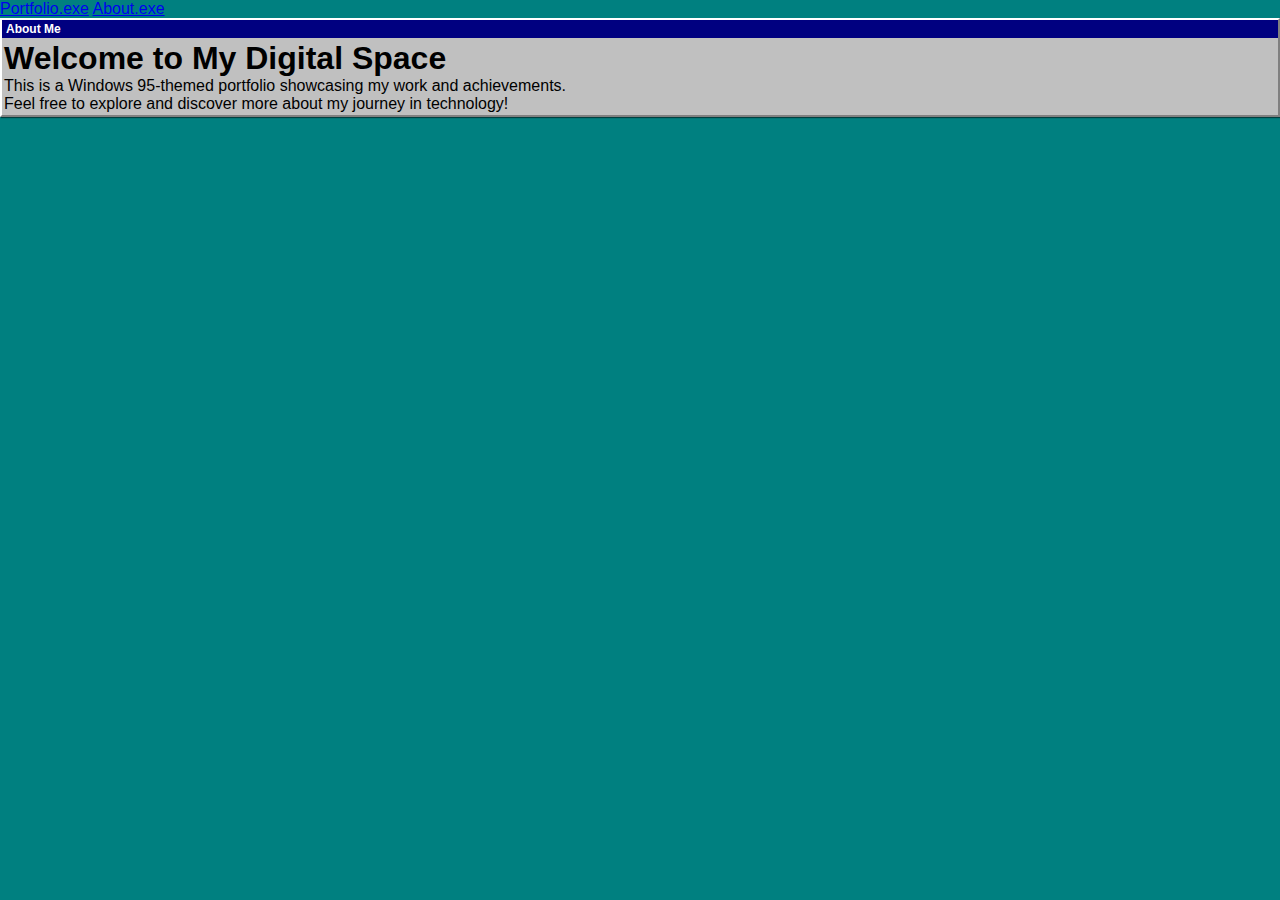
<file: page2.html>
<!DOCTYPE html>
<html lang="en">
  <head>
    <title>About - Windows 95 Portfolio</title>
    <meta charset="UTF-8" />
    <meta name="viewport" content="width=device-width" />
    <link rel="stylesheet" href="styles.css" />
    <script type="module" src="script.js"></script>
  </head>
  <body>
    <nav>
      <a href="/">Portfolio.exe</a>
      <a href="/page2.html" aria-current="page">About.exe</a>
    </nav>
    <main>
      <div class="window">
        <div class="window-title">
          About Me
        </div>
        <div class="window-content">
          <h1>Welcome to My Digital Space</h1>
          <p>This is a Windows 95-themed portfolio showcasing my work and achievements.</p>
          <p>Feel free to explore and discover more about my journey in technology!</p>
        </div>
      </div>
    </main>
  </body>
</html>
</file>
<file: styles.css>
.boot-screen {
  position: fixed;
  top: 0;
  left: 0;
  width: 100%;
  height: 100%;
  background: #000;
  color: #fff;
  z-index: 99999;
  display: flex;
  flex-direction: column;
  justify-content: center;
  align-items: center;
  font-family: 'MS Sans Serif', 'Segoe UI', Tahoma, sans-serif;
}

.boot-content {
  text-align: center;
}

.win95-logo {
  font-size: 48px;
  margin-bottom: 40px;
  opacity: 0;
  animation: fadeIn 1s ease-in forwards;
}

.boot-progress {
  width: 300px;
  height: 20px;
  background: #000;
  border: 2px solid #fff;
  margin: 20px auto;
  position: relative;
  overflow: hidden;
}

.boot-progress-bar {
  width: 0;
  height: 100%;
  background: #fff;
  animation: progress 5s linear forwards;
}

.boot-text {
  font-size: 14px;
  margin-top: 20px;
  opacity: 0;
  animation: fadeIn 0.5s ease-in forwards 1s;
}

.boot-screen.hidden {
  opacity: 0;
  visibility: hidden;
  transition: opacity 0.5s, visibility 0.5s;
}

@keyframes fadeIn {
  from { opacity: 0; }
  to { opacity: 1; }
}

@keyframes progress {
  0% { width: 0; }
  20% { width: 20%; }
  40% { width: 38%; }
  60% { width: 52%; }
  80% { width: 75%; }
  100% { width: 100%; }
}


* {
  margin: 0;
  padding: 0;
  box-sizing: border-box;
}

:root {
  --win95-gray: #c0c0c0;
  --win95-darker: #808080;
  --win95-lighter: #ffffff;
  --win95-blue: #000080;
  --win95-text: #000000;
}

body {
  font-family: 'MS Sans Serif', 'Segoe UI', Tahoma, sans-serif;
  background-color: #008080;
  height: 100vh;
  overflow: hidden;
  position: relative;
  background-image: url('https://i.redd.it/zge85fc9j0g11.jpg');
  background-size: cover;
  background-position: center;
  background-repeat: no-repeat;
}

/* Desktop Icons */
.desktop {
  height: calc(100vh - 28px);
  padding: 8px;
  overflow: auto;
}

.desktop-icons {
  display: flex;
  flex-direction: column;
  gap: 16px;
  width: fit-content;
}

.desktop-icon {
  display: flex;
  flex-direction: column;
  align-items: center;
  width: 75px;
  text-align: center;
  cursor: pointer;
  padding: 4px;
}

.desktop-icon img {
  width: 32px;
  height: 32px;
  margin-bottom: 4px;
}

.desktop-icon span {
  color: white;
  text-shadow: 1px 1px 1px black;
  font-size: 12px;
}

.desktop-icon:hover {
  background-color: rgba(0, 0, 255, 0.3);
}

/* Window Styles */
.window-container {
  position: absolute;
  top: 50%;
  left: 50%;
  transform: translate(-50%, -50%);
  user-select: none;
  max-width: calc(100vw - 20px);  /* Prevent window from going too wide */
  max-height: calc(100vh - 48px); /* Prevent window from going too tall, accounting for taskbar */
}

.window-container.dragging {
  cursor: move;
  opacity: 0.8;
  transform: none;
}

.window {
  background-color: var(--win95-gray);
  border: 2px solid;
  border-color: var(--win95-lighter) var(--win95-darker) var(--win95-darker) var(--win95-lighter);
  min-width: 500px;
  box-shadow: 1px 1px 1px rgba(0, 0, 0, 0.5);
}

.window-title {
  background-color: var(--win95-blue);
  color: white;
  padding: 2px 4px;
  font-weight: bold;
  font-size: 12px;
  display: flex;
  align-items: center;
  gap: 4px;
  cursor: move;
}

.window-controls {
  margin-left: auto;
  display: flex;
  gap: 2px;
}

.window-control {
  width: 16px;
  height: 16px;
  background: var(--win95-gray);
  border: 1px solid;
  border-color: var(--win95-lighter) var(--win95-darker) var(--win95-darker) var(--win95-lighter);
  font-size: 10px;
  line-height: 1;
  display: flex;
  align-items: center;
  justify-content: center;
  cursor: pointer;
}

.window-control:active {
  border-color: var(--win95-darker) var(--win95-lighter) var(--win95-lighter) var(--win95-darker);
}

.window-content {
  padding: 2px;
  background-color: var(--win95-gray);
}

/* Explorer Menu Bar */
.explorer-menubar {
  padding: 1px 0;
  border-bottom: 1px solid var(--win95-darker);
}

.explorer-menubar ul {
  list-style: none;
  display: flex;
  gap: 8px;
  padding: 0 4px;
}

.explorer-menubar li {
  font-size: 11px;
  padding: 2px 6px;
  cursor: pointer;
}

.explorer-menubar li:hover {
  background-color: var(--win95-blue);
  color: white;
}

/* Explorer Toolbar */
.explorer-toolbar {
  padding: 4px;
  border-bottom: 1px solid var(--win95-darker);
  display: flex;
  gap: 8px;
}

.explorer-toolbar button {
  background: var(--win95-gray);
  border: 1px solid;
  border-color: var(--win95-lighter) var(--win95-darker) var(--win95-darker) var(--win95-lighter);
  padding: 2px 8px;
  font-size: 11px;
  display: flex;
  align-items: center;
  gap: 4px;
  cursor: pointer;
}

.explorer-toolbar button:active {
  border-color: var(--win95-darker) var(--win95-lighter) var(--win95-lighter) var(--win95-darker);
}

.explorer-toolbar button img {
  width: 16px;
  height: 16px;
}

/* Explorer Address Bar */
.explorer-address {
  padding: 4px;
  border-bottom: 1px solid var(--win95-darker);
  display: flex;
  align-items: center;
  gap: 4px;
  font-size: 11px;
}

.explorer-address span {
  white-space: nowrap;
}

.explorer-address input {
  flex: 1;
  border: 1px solid var(--win95-darker);
  padding: 2px 4px;
  font-size: 11px;
}

/* Explorer Content */
.explorer-content {
  background-color: white;
  padding: 8px;
  min-height: 300px;
  display: grid;
  grid-template-columns: repeat(auto-fill, minmax(150px, 1fr));
  gap: 8px;
  overflow-y: auto;
}

.explorer-item {
  display: flex;
  align-items: center;
  padding: 4px;
  gap: 6px;
  cursor: pointer;
}

.explorer-item:hover {
  background-color: var(--win95-blue);
  color: white;
}

.explorer-item img {
  width: 32px;
  height: 32px;
}

.explorer-item-info {
  display: flex;
  flex-direction: column;
}

.explorer-item-name {
  font-size: 11px;
  font-weight: normal;
}

.explorer-item-details {
  font-size: 10px;
  color: var(--win95-darker);
}

.explorer-item:hover .explorer-item-details {
  color: white;
}

/* Status Bar */
.explorer-status {
  padding: 2px 4px;
  border-top: 1px solid var(--win95-darker);
  font-size: 11px;
  display: flex;
  justify-content: space-between;
}

/* Profile Info */
.profile-info {
  padding: 16px;
  background-color: white;
  max-height: 400px;
  overflow-y: auto;
}

.profile-info h2 {
  margin: 0 0 8px 0;
  font-size: 18px;
  color: var(--win95-blue);
}

.profile-section {
  margin-bottom: 20px;
}

.profile-section h3 {
  font-size: 14px;
  color: var(--win95-blue);
  margin-bottom: 8px;
  border-bottom: 1px solid var(--win95-darker);
  padding-bottom: 4px;
}

.profile-section p {
  font-size: 12px;
  line-height: 1.5;
  margin-bottom: 12px;
}

/* Skills Styles */
.skills-container {
  padding: 16px;
  background-color: white;
  max-height: 400px;
  overflow-y: auto;
}

.skills-section {
  margin-bottom: 20px;
}

.skills-section h3 {
  font-size: 14px;
  color: var(--win95-blue);
  margin-bottom: 12px;
  border-bottom: 1px solid var(--win95-darker);
  padding-bottom: 4px;
}

.skill-item {
  margin-bottom: 8px;
  display: flex;
  align-items: center;
  gap: 12px;
}

.skill-name {
  font-size: 12px;
  min-width: 120px;
}

.skill-bar {
  flex: 1;
  height: 16px;
  background-color: var(--win95-gray);
  border: 2px solid;
  border-color: var(--win95-darker) var(--win95-lighter) var(--win95-lighter) var(--win95-darker);
}

.skill-progress {
  height: 100%;
  background-color: var(--win95-blue);
}

/* Contact Form Styles */
.contact-form {
  background-color: white;
  padding: 16px;
  max-height: 400px;
  overflow-y: auto;
}

.form-group {
  margin-bottom: 12px;
}

.form-group label {
  display: block;
  font-size: 12px;
  margin-bottom: 4px;
}

.form-group input,
.form-group textarea {
  width: 100%;
  padding: 4px;
  border: 1px solid var(--win95-darker);
  background: white;
  font-family: 'MS Sans Serif', sans-serif;
  font-size: 12px;
}

.form-group input[type="number"] {
  -moz-appearance: textfield;
}

.form-group input[type="number"]::-webkit-outer-spin-button,
.form-group input[type="number"]::-webkit-inner-spin-button {
  -webkit-appearance: none;
  margin: 0;
}

.form-group textarea {
  height: 100px;
  resize: vertical;
}

.form-buttons {
  display: flex;
  gap: 8px;
  justify-content: flex-end;
  margin-top: 16px;
}

.form-button {
  padding: 4px 12px;
  background: var(--win95-gray);
  border: 2px solid;
  border-color: var(--win95-lighter) var(--win95-darker) var(--win95-darker) var(--win95-lighter);
  font-family: 'MS Sans Serif', sans-serif;
  font-size: 12px;
  cursor: pointer;
}

.form-button:active {
  border-color: var(--win95-darker) var(--win95-lighter) var(--win95-lighter) var(--win95-darker);
}

/* Taskbar */
.taskbar {
  position: fixed;
  bottom: 0;
  left: 0;
  right: 0;
  height: 28px;
  background-color: var(--win95-gray);
  border-top: 1px solid var(--win95-lighter);
  display: flex;
  align-items: center;
  padding: 2px;
  z-index: 1000;
}

.start-button {
  display: flex;
  align-items: center;
  gap: 4px;
  padding: 2px 4px;
  font-weight: bold;
  background-color: var(--win95-gray);
  border: 2px solid;
  border-color: var(--win95-lighter) var(--win95-darker) var(--win95-darker) var(--win95-lighter);
  cursor: pointer;
}

.start-button:active,
.start-button.active {
  border-color: var(--win95-darker) var(--win95-lighter) var(--win95-lighter) var(--win95-darker);
  background-color: var(--win95-darker);
}

/* Start Menu */
.start-menu {
  position: fixed;
  bottom: 28px;
  left: 2px;
  background-color: var(--win95-gray);
  border: 2px solid;
  border-color: var(--win95-lighter) var(--win95-darker) var(--win95-darker) var(--win95-lighter);
  display: none;
  min-width: 200px;
}

.start-menu.active {
  display: block;
}

.start-menu-item {
  display: flex;
  align-items: center;
  gap: 8px;
  padding: 4px 8px;
  cursor: pointer;
}

.start-menu-item:hover {
  background-color: var(--win95-blue);
  color: white;
}

.start-menu-separator {
  height: 1px;
  background-color: var(--win95-darker);
  margin: 2px 0;
}

/* Taskbar Items */
.taskbar-items {
  flex: 1;
  display: flex;
  margin: 0 4px;
  gap: 2px;
}

.taskbar-item {
  background-color: var(--win95-gray);
  border: 2px solid;
  border-color: var(--win95-lighter) var(--win95-darker) var(--win95-darker) var(--win95-lighter);
  padding: 1px 8px;
  font-size: 11px;
  display: flex;
  align-items: center;
  gap: 4px;
  min-width: 120px;
  cursor: pointer;
}

.taskbar-item.active {
  border-color: var(--win95-darker) var(--win95-lighter) var(--win95-lighter) var(--win95-darker);
  background-color: var(--win95-gray);
}

/* Taskbar Tray */
.taskbar-tray {
  display: flex;
  align-items: center;
  gap: 8px;
  padding: 0 4px;
  margin-left: auto;
  border-left: 1px solid var(--win95-darker);
  border-top: 1px solid var(--win95-darker);
}

.sound-icon {
  width: 16px;
  height: 16px;
  cursor: pointer;
  padding: 2px;
}

.sound-icon:active {
  transform: scale(0.95);
}

.taskbar-time {
  font-size: 11px;
  min-width: 40px;
  text-align: right;
}

/* Window Animations */
@keyframes windowClose {
  0% {
    transform: scale(1);
    opacity: 1;
  }
  50% {
    transform: scale(0.9);
  }
  100% {
    transform: scale(0);
    opacity: 0;
  }
}

@keyframes windowOpen {
  0% {
    transform: scale(0);
    opacity: 0;
  }
  50% {
    transform: scale(0.9);
  }
  100% {
    transform: scale(1);
    opacity: 1;
  }
}

@keyframes windowMinimize {
  0% {
    transform: scale(1) translate(-50%, -50%);
    opacity: 1;
  }
  100% {
    transform: scale(0.1) translate(-50%, 500%);
    opacity: 0;
  }
}

@keyframes windowRestore {
  0% {
    transform: scale(0.1) translate(-50%, 500%);
    opacity: 0;
  }
  100% {
    transform: scale(1) translate(-50%, -50%);
    opacity: 1;
  }
}

.window.closing {
  animation: windowClose 0.3s ease-in forwards;
}

.window.opening {
  animation: windowOpen 0.3s ease-out forwards;
}

.window.minimizing {
  animation: windowMinimize 0.3s ease-in forwards;
}

.window.restoring {
  animation: windowRestore 0.3s ease-out forwards;
}

.window-hidden {
  display: none;
}

.rover-container {
  position: fixed;
  top: 20px;
  right: 20px;
  display: flex;
  align-items: flex-start;
  gap: 10px;
  z-index: 9999;
}

.rover-dog {
  width: 100px;
  height: 100px;
  background-image: url('https://media3.giphy.com/media/v1.Y2lkPTc5MGI3NjExNXZkdHcwMzJjbnJhYWV2cXdjbzQ0aW1xM2o1bDViOXd1bjFzemVsOCZlcD12MV9pbnRlcm5hbF9naWZfYnlfaWQmY3Q9cw/IapHcdFNfadvPWvv3Y/giphy.gif');
  background-size: contain;
  background-repeat: no-repeat;
}

.rover-message {
  background-color: var(--win95-gray);
  border: 2px solid;
  border-color: var(--win95-lighter) var(--win95-darker) var(--win95-darker) var(--win95-lighter);
  padding: 8px;
  font-size: 12px;
  max-width: 200px;
  position: relative;
}

.rover-message::before {
  content: '';
  position: absolute;
  right: -10px;
  top: 10px;
  border-left: 10px solid var(--win95-gray);
  border-top: 10px solid transparent;
  border-bottom: 10px solid transparent;
}

/* CV Window Styles */
.cv-container {
  background: white;
  height: 100%;
  display: flex;
  flex-direction: column;
}

.cv-toolbar {
  padding: 8px;
  border-bottom: 1px solid var(--win95-darker);
}

.cv-toolbar button {
  padding: 4px 12px;
  background: var(--win95-gray);
  border: 2px solid;
  border-color: var(--win95-lighter) var(--win95-darker) var(--win95-darker) var(--win95-lighter);
  font-family: 'MS Sans Serif', sans-serif;
  font-size: 12px;
  cursor: pointer;
}

.cv-toolbar button:active {
  border-color: var(--win95-darker) var(--win95-lighter) var(--win95-lighter) var(--win95-darker);
}

.cv-viewer {
  flex: 1;
  min-height: 500px;
}

.cv-viewer iframe {
  width: 100%;
  height: 100%;
  border: none;
}

/* Maximized window styles */
.window-container.maximized {
  top: 0 !important;
  left: 0 !important;
  right: 0 !important;
  bottom: 28px !important;
  transform: none !important;
  width: 100% !important;
  height: calc(100vh - 28px) !important;
}

.window-container.maximized .window {
  width: 100% !important;
  height: 100% !important;
  min-width: 0;
}

/* Add these new styles to make content fill maximized window */
.window-container.maximized .window-content {
  height: calc(100% - 20px); /* Subtract title bar height */
  overflow: auto;
}

.window-container.maximized .cv-container,
.window-container.maximized .skills-container,
.window-container.maximized .profile-info,
.window-container.maximized .contact-form,
.window-container.maximized .explorer-content {
  height: 100%;
  max-height: none;
}

.window-container.maximized .cv-viewer {
  height: calc(100% - 40px); /* Subtract toolbar height */
}

.window-container.maximized .cv-viewer iframe {
  height: 100%;
}

/* Make My Computer window content fill space when maximized */
.window-container.maximized .explorer-content {
  flex: 1;
  height: calc(100% - 80px); /* Subtract height of menubar, toolbar, address bar, and status bar */
}

/* CV Window Styles */
.cv-container {
  background: white;
  height: 100%;
  display: flex;
  flex-direction: column;
  min-height: 600px;
}

.cv-toolbar {
  padding: 8px;
  border-bottom: 1px solid var(--win95-darker);
  flex-shrink: 0; /* Prevent toolbar from shrinking */
}

.cv-viewer {
  flex: 1;
  position: relative; /* Add positioning context */
  min-height: 550px;
}

.cv-viewer iframe {
  position: absolute; /* Position absolutely within cv-viewer */
  top: 0;
  left: 0;
  width: 100%;
  height: 100%;
  border: none;
}

/* Window sizing for CV */
#cv-window .window {
  min-height: 600px;
  display: flex;
  flex-direction: column;
}

#cv-window .window-content {
  flex: 1;
  display: flex;
  flex-direction: column;
  overflow: hidden; /* Prevent scrolling at this level */
}

/* Ensure taskbar items show icons correctly */
.taskbar-item img {
  width: 16px;
  height: 16px;
  min-width: 16px;
  object-fit: contain;
  image-rendering: pixelated;
}
.email-popup {
  background-color: var(--win95-gray);
  padding: 16px;
  min-width: 300px;
}

.email-popup-content {
  display: flex;
  flex-direction: column;
  align-items: center;
  gap: 12px;
  text-align: center;
}

.warning-icon {
  width: 32px;
  height: 32px;
}

.email-address {
  font-family: 'Courier New', monospace;
  font-weight: bold;
  background-color: white;
  padding: 8px 16px;
  border: 1px solid var(--win95-darker);
}

.popup-buttons {
  display: flex;
  gap: 8px;
  justify-content: center;
  margin-top: 16px;
}

.popup-button {
  min-width: 75px;
  padding: 4px 8px;
  background: var(--win95-gray);
  border: 2px solid;
  border-color: var(--win95-lighter) var(--win95-darker) var(--win95-darker) var(--win95-lighter);
  font-family: 'MS Sans Serif', sans-serif;
  font-size: 12px;
  cursor: pointer;
}

.popup-button:active {
  border-color: var(--win95-darker) var(--win95-lighter) var(--win95-lighter) var(--win95-darker);
  padding: 5px 7px 3px 9px;
}

.windows-watermark {
  position: fixed;
  bottom: 40px;
  right: 40px;
  color: rgba(255, 255, 255, 0.7);
  font-family: 'MS Sans Serif', sans-serif;
  text-shadow: 1px 1px 2px rgba(0, 0, 0, 0.5);
  z-index: 999;
  pointer-events: none;
  text-align: right;
}

.windows-watermark > :first-child {
  font-size: 24px;
  display: block;  
  margin-bottom: 8px;
}

.windows-watermark > :not(:first-child) {
  font-size: 16px;
  display: block;  
  margin-top: 4px; 
}

/* Context Menu Styles */
.context-menu {
  position: fixed;
  background: var(--win95-gray);
  border: 2px solid;
  border-color: var(--win95-lighter) var(--win95-darker) var(--win95-darker) var(--win95-lighter);
  padding: 2px;
  min-width: 120px;
  z-index: 9999;
}

.context-menu-item {
  padding: 4px 20px;
  font-size: 11px;
  cursor: pointer;
  display: flex;
  align-items: center;
  gap: 4px;
}

.context-menu-item:hover {
  background-color: var(--win95-blue);
  color: white;
}

.context-menu-separator {
  height: 1px;
  background-color: var(--win95-darker);
  margin: 2px 0;
}
</file>
